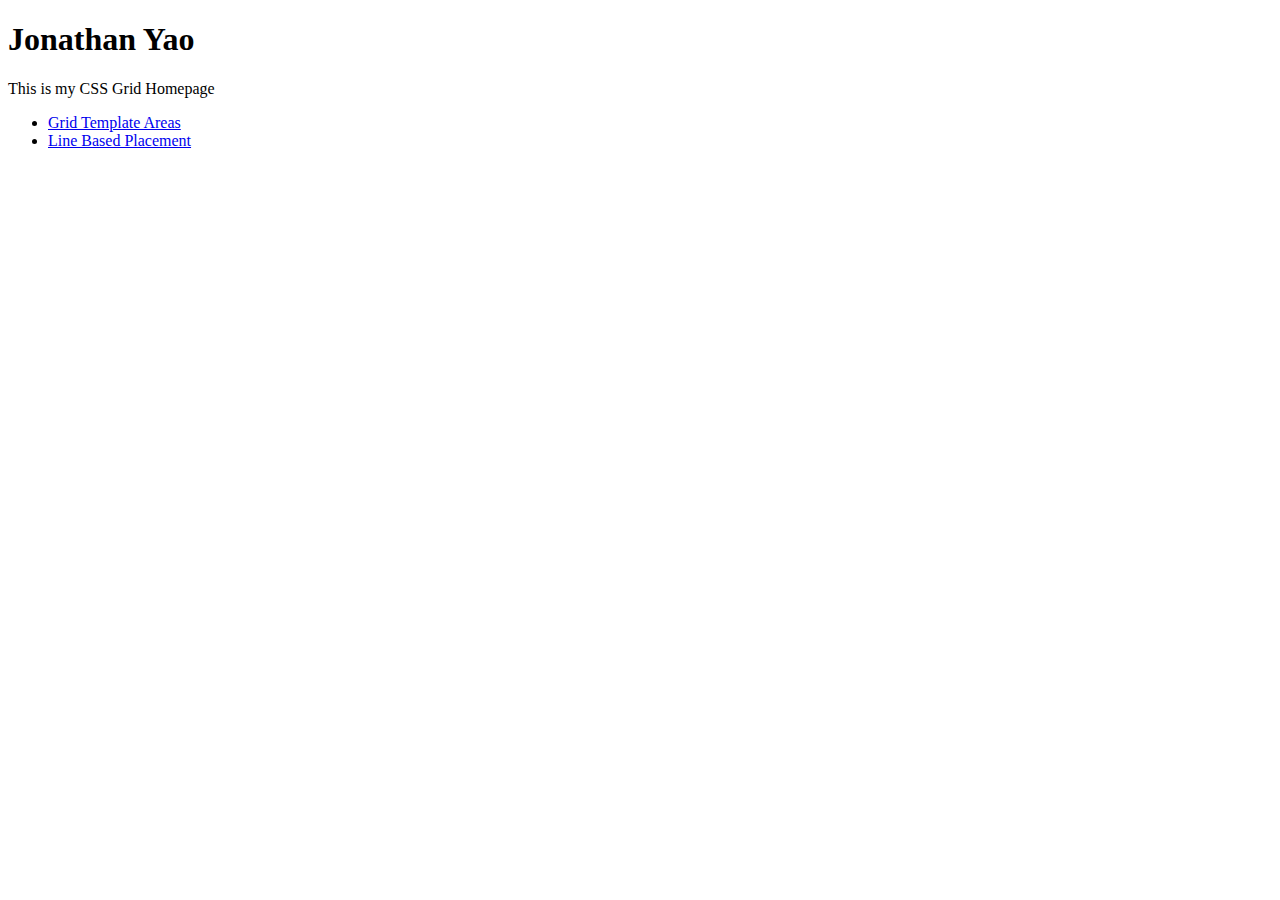
<file: index.html>
<!DOCTYPE html>
<html lang="en">

<head>
    <meta charset="UTF-8">
    <meta http-equiv="X-UA-Compatible" content="IE=edge">
    <meta name="viewport" content="width=device-width, initial-scale=1.0">
    <title>CSS Grid Homepage</title>


</head>

<body>

    <h1>Jonathan Yao</h1>
    <p>This is my CSS Grid Homepage</p>
    <ul>
        <li><a href="page1.html">Grid Template Areas</a></li>
        <li><a href="page2.html">Line Based Placement</a></li>


    </ul>








</body>

</html>
</file>
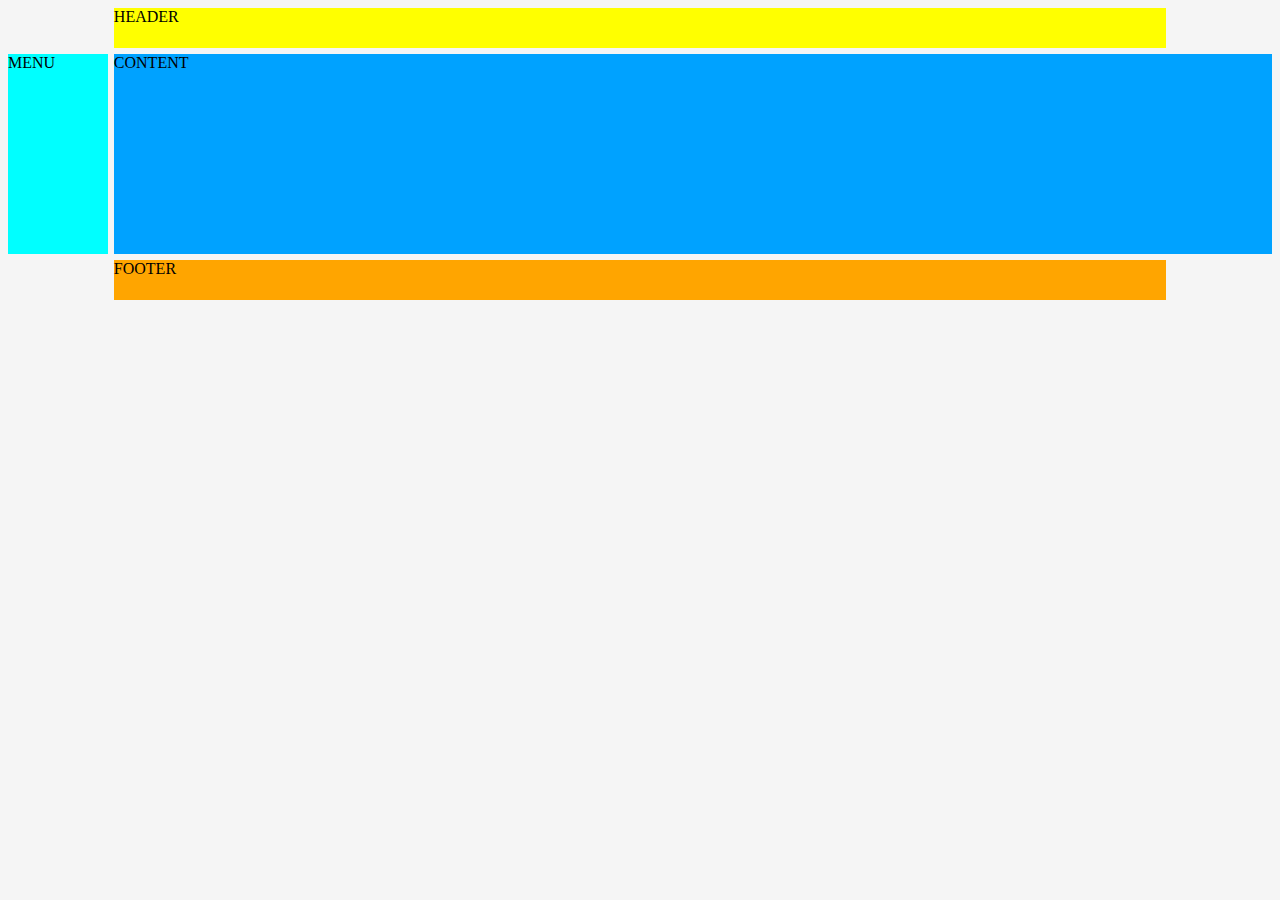
<file: page1.html>
<!DOCTYPE html>
<html lang="en">

<head>
    <meta charset="UTF-8">
    <meta http-equiv="X-UA-Compatible" content="IE=edge">
    <meta name="viewport" content="width=device-width, initial-scale=1.0">
    <title>Grid Template Areas</title>
    <link rel="stylesheet" href="styles.css">

</head>



<body>

    <div class="container">
        <div class="header">HEADER</div>
        <div class="menu">MENU</div>
        <div class="content">CONTENT</div>
        <div class="footer">FOOTER</div>

    </div>



</body>

</html>
</file>
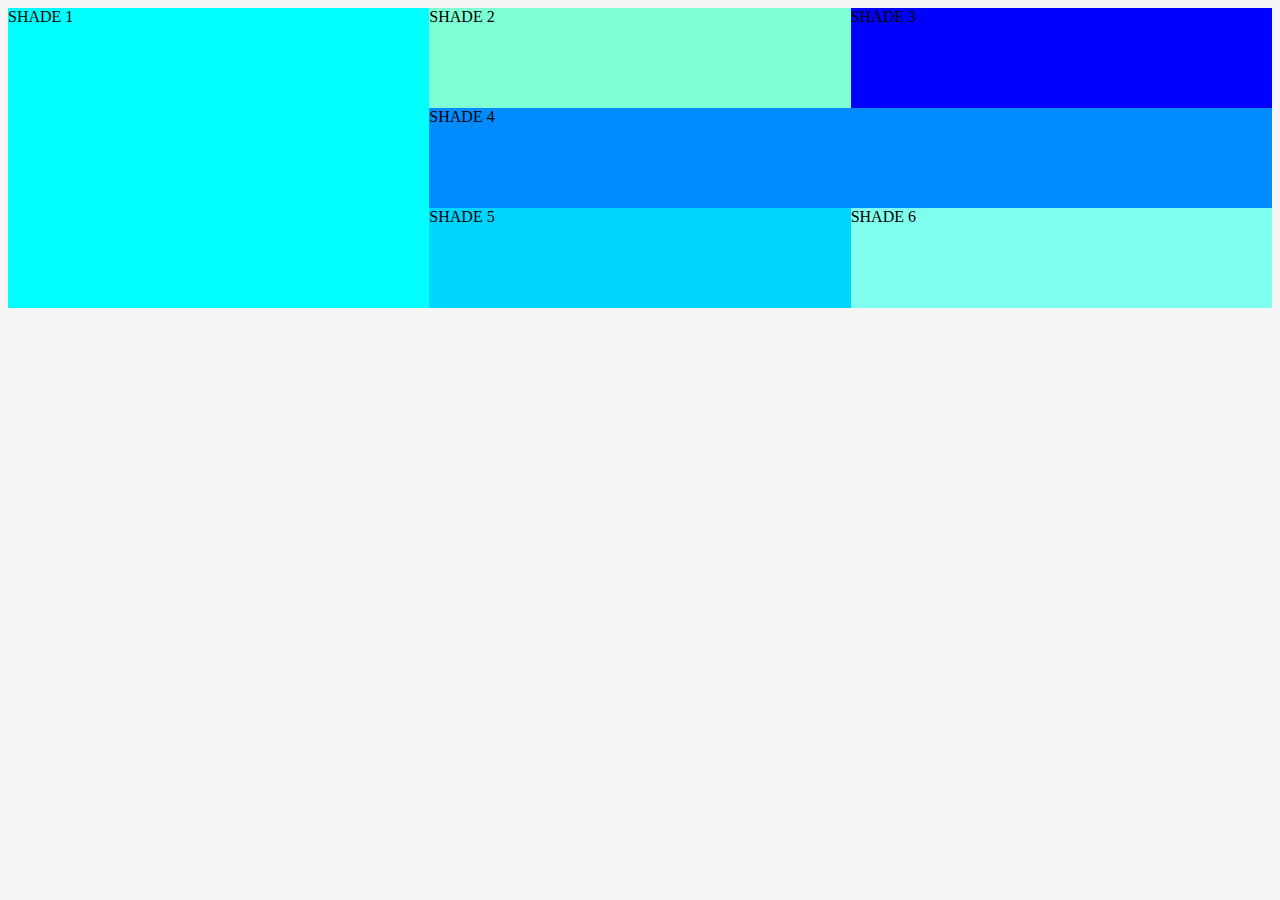
<file: page2.html>
<!DOCTYPE html>
<html lang="en">

<head>
    <meta charset="UTF-8">
    <meta http-equiv="X-UA-Compatible" content="IE=edge">
    <meta name="viewport" content="width=device-width, initial-scale=1.0">
    <title>Line Based Placement</title>
    <link rel="stylesheet" href="style2.css">

</head>


<body>

    <div class="container">
        <div class="box1">SHADE 1</div>
        <div class="box2">SHADE 2</div>
        <div class="box3">SHADE 3</div>
        <div class="box4">SHADE 4</div>
        <div class="box5">SHADE 5</div>
        <div class="box6">SHADE 6</div>

    </div>







</body>

</html>
</file>
<file: styles.css>
body {
   background-color: whitesmoke;
}

.container {
   height: 100%;
   display:grid;
   grid-template-columns: repeat(12, 1fr);
   grid-template-rows: 40px 200px 40px;
   gap: 6px;
   font-family: fantasy;
   grid-template-areas: 
   ". h h h h h h h h h h ."
   "m c c c c c c c c c c c"
   ". f f f f f f f f f f ."
   ;
   
   
}

.header {
   background-color: yellow;
   grid-area: h;
   
}

.menu {
   background-color: aqua;
   grid-area: m;
}


.content {
   background-color: rgb(0, 162, 255);
   grid-area: c;
}


.footer {
   background-color: orange;
   grid-area: f;
}
</file>
<file: style2.css>
body {
    background-color: whitesmoke;
 }


 .container {
    display: grid;
   grid-template-columns: repeat(3, 1fr);
   grid-template-rows: repeat(3, 100px);


 }

 .box1 {
     background-color: aqua;
     grid-column-start: 1;
     grid-column-end: 2;
     grid-row-start: 1;
     grid-row-end: 4;
 }

 .box2 {
     background-color: aquamarine;
    
 }

 .box3 {
     background-color: blue;
     grid-column-start: 3;
     grid-column-end: 4;
     grid-row-start: 1;
     grid-row-end: 3;
 }

 .box4 {
     background-color: rgb(0, 140, 255);
     grid-column-start: 2;
     grid-column-end: 4;
     grid-row-start: 3;
     grid-row-end: 2;
 }

 .box5 {
     background-color: rgb(0, 213, 255);
 }

 .box6 {
     background-color: rgb(127, 255, 238);
     
 }
</file>
